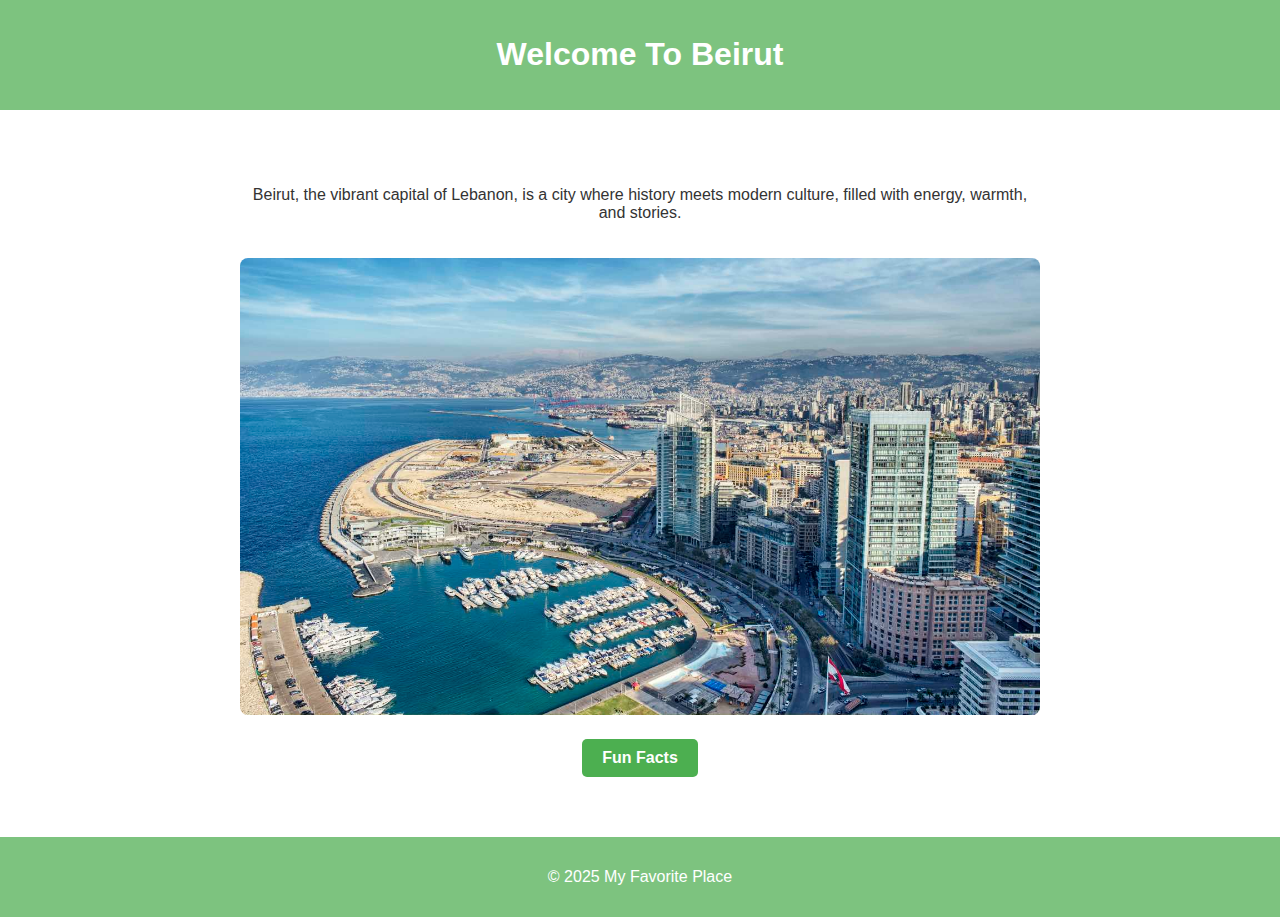
<file: index.html>
<!DOCTYPE html>
<html lang="en">
<head>
    <meta charset="UTF-8">
    <meta name="viewport" content="width=device-width, initial-scale=1.0">
    <title>Beirut</title>
    <link rel="stylesheet" href="styles.css"/>
</head>
<body>

    <header>
        <h1>Welcome To Beirut</h1>
    </header>

    <main>
        <p>Beirut, the vibrant capital of Lebanon, is a city where history meets modern culture, filled with energy, warmth, and stories.</p>

        <img src="./beirut.jpg" alt="Beirut" />

        <a class="btn" href="page2.html">Fun Facts</a>
    </main>

    <footer>
        <p>&copy; 2025 My Favorite Place</p>
    </footer>
    
</body>
</html>
</file>
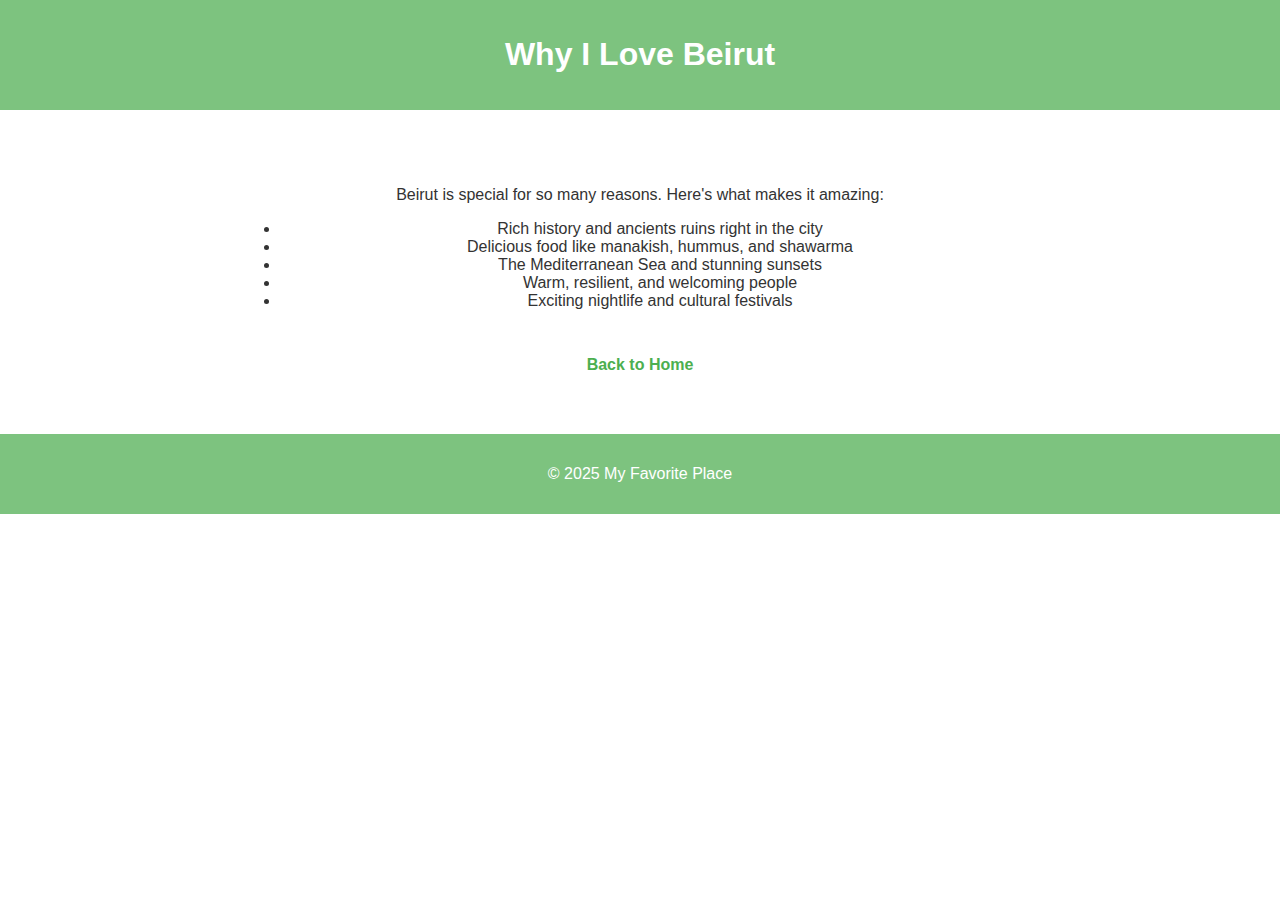
<file: page2.html>
<!DOCTYPE html>
<html lang="en">
<head>
    <meta charset="UTF-8">
    <meta name="viewport" content="width=device-width, initial-scale=1.0">
    <title>Why I Love Beirut</title>
    <link rel="stylesheet" href="styles.css"/>
</head>
<body>
    
    <header>
        <h1>Why I Love Beirut</h1>
    </header>

    <main>
        <p>Beirut is special for so many reasons. Here's what makes it amazing:</p>
        <ul>
            <li>Rich history and ancients ruins right in the city</li>
            <li>Delicious food like manakish, hummus, and shawarma</li>
            <li>The Mediterranean Sea and stunning sunsets </li>
            <li>Warm, resilient, and welcoming people</li>
            <li>Exciting nightlife and cultural festivals</li>
        </ul>

        <a href="index.html" class="link">Back to Home</a>
    </main>

    <footer>
        <p>&copy; 2025 My Favorite Place</p>
    </footer>
</body>
</html>
</file>
<file: styles.css>
body {
    font-family: Arial, sans-serif;
    margin: 0;
    background-color: white;
    color: #333;
    text-align: center;
}

header, footer {
    background-color: #7dc37f;
    color: white;
    padding: 15px 0;
}

main {
    max-width: 800px;
    margin: 40px auto;
    padding: 20px;
    background: white;
    border-radius: 10px;
}

img {
    max-width: 100%;
    height: auto;
    margin: 20px 0;
    border-radius: 8px;
}

.btn {
    display: inline-block;
    background-color: #4caf50;
    color: white;
    padding: 10px 20px;
    text-decoration: none;
    border-radius: 5px;
    font-weight: bold;
}

.btn:hover {
    background-color: #45a049;
}

.link {
    display: inline-block;
    margin-top: 30px;
    color: #4caf50;
    text-decoration: none;
    font-weight: bold;
}

.link:hover {
    text-decoration: underline;
}
</file>
